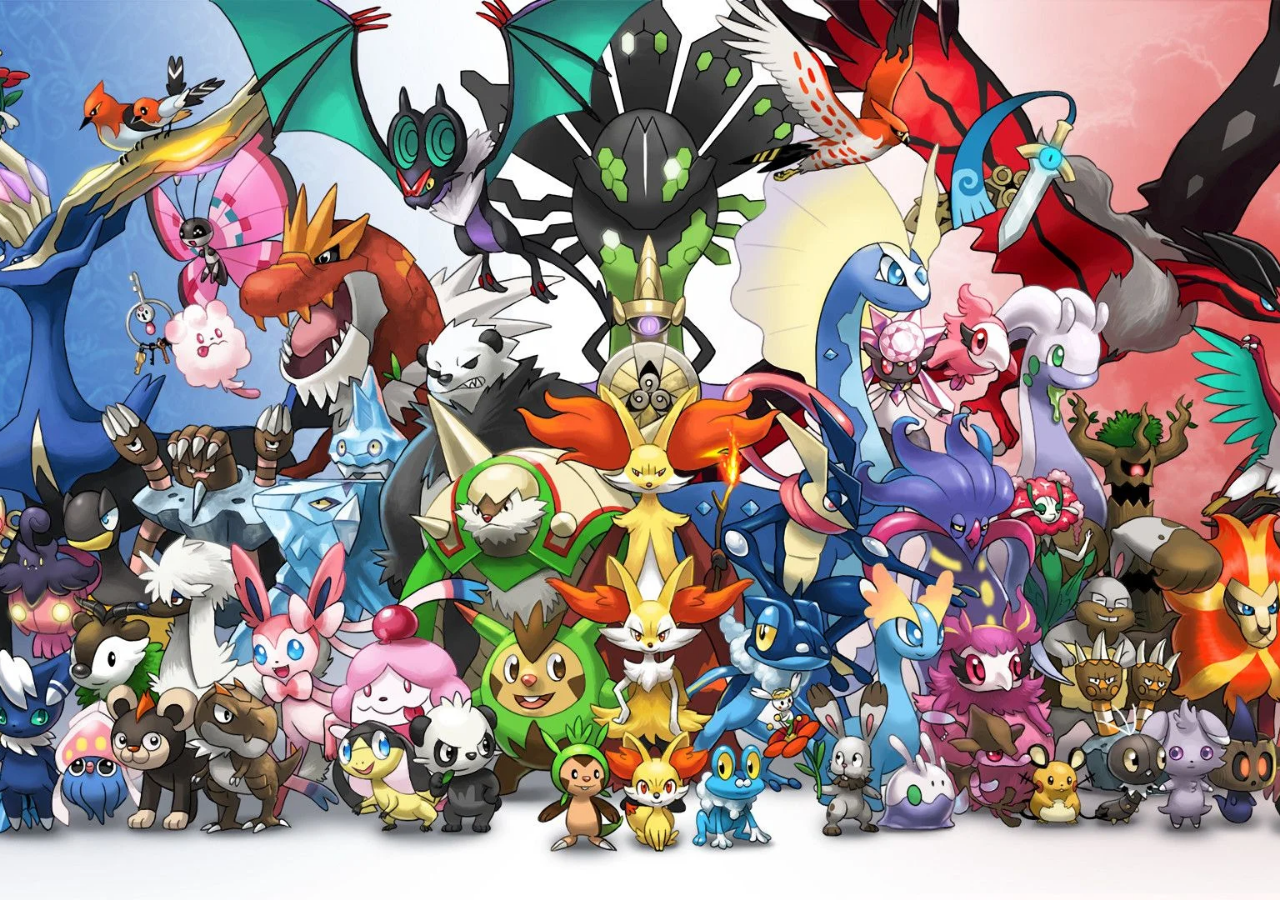
<file: pokemon.html>
<!DOCTYPE html>
<html lang="en">
<head>
    <meta charset="UTF-8">
    <meta http-equiv="X-UA-Compatible" content="IE=edge">
    <meta name="viewport" content="width=device-width, initial-scale=1.0">
    <title>Document</title>
    <link rel="stylesheet" href="./styles.css">
    <script src=""></script>
</head>
<body>
    
</body>
</html>
</file>
<file: styles.css>
@import url('https://fonts.googleapis.com/css2?family=Roboto:wght@400;500;700;900&display=swap');

/* red #d33730 
   White #d2d2ca
   Grey #acacae
   Black #383838
*/

*{
    margin: 0;
    padding: 0;
    box-sizing: border-box;
    font-family: 'Roboto', sans-serif;
}

body {
    background-image:url(./assets/nav\ background.webp);
    background-repeat: no-repeat;
    background-position: 50%;
    background-size: cover;
    background-attachment: fixed;
}



.row{
    width: 100%;
    max-width: 1200px;
    margin: 0 auto;
}

li {
    list-style: none;
}

a {
    text-decoration: none;
    position: relative;
}

/*




nav




*/

#nav-bar {
    padding-top: 16px;
}

.nav__upper {
    padding: 4px 4px 0 4px;
    display: flex;
    justify-content: space-between;
    align-items: center;
}

.nav__logo--img {
    height: 75px;
}

.nav__links--list {
    display: flex;
    justify-content: space-around;
    align-items: center;
}

.nav__link {
    font-weight: 700;
    margin-left: 60px;
    color: #d2d2ca;
}

.small-background {
    padding: 2px;
    background-color: #383838;
    border-radius: 4px;
}

.link-hover-effect:after {
    content: "";
    position: absolute;
    background-color: #d2d2ca;
    height: 2px;
    width: 0%;
    right: 0;
    bottom: 0;
    transition: all 300ms ease;
}

.link-hover-effect:hover:after {
    width: 100%;
    left: 0;
}
.call-to-action {
    background-color: #d33730 ;
    padding: 12px 40px;
    border-radius: 50px;
    transition: all 450ms ease;
}

.call-to-action:hover {
    background-color:#383838 ;
    color:#d2d2ca ;
}

.nav__lower {
    width: 100%;
    margin-top: 40px;
    display: flex;
    flex-direction: column;
    justify-content: center;
    align-items: center;
}

.nav__title{
    color: #d2d2ca;
    padding: 4px;
    background-color: rgba(0, 0, 0, .6);
    border-radius: 25px;
    font-weight: 500;
    text-align: center;
    letter-spacing: 1.6px;
    font-size: 44px;
    max-width: 1000px;
    margin-bottom: 40px;
}

.input--wrapper {
    width: 100%;
    max-width: 600px;
    display: flex;
    justify-content: center;
    align-items: center;
    position: relative;
}

.nav__search-bar{
    width: 100%;
    max-width: 800px;
    height: 60px;
    padding-left: 20px;
    font-size: 20px;
    border: 2px solid rgba(0, 0, 0, .1);
    border-radius: 50px;
}

.fa-magnifying-glass {
    position: absolute;
    font-size: 40px;
    cursor: pointer;
    right: 16px;
    transition: color 300ms ease;
}

.fa-magnifying-glass:hover {
    color: #acacae ;
}

/* 




searched results  




*/

#search__entries {
    width: 100%;
    margin-top: 100px;
    margin-right: 32px;
    display: flex;
    justify-content: space-between;
    align-items: center;

}

/*




Pokemon Card 




*/

#results {
    display: flex;
    flex-wrap: wrap;
    justify-content: center;
    align-items: center;
}

.pokemon-card__wrapper {
    background-color: rgba(0, 0, 0, .8);
    margin-top: 40px;
    margin-right: 20px;
    width: 20%;
    display: flex;
    flex-direction: column;
    align-items: center;
    text-align: center;
    border: 2px solid rgba(0, 0, 0, .1);
    box-shadow: 0 2px 8px 2px rgba(0, 0, 0, .7) ;
    border-radius: 24px;
    color: white;
}

.pokemon-card__wrapper:hover {
    cursor: pointer;
}

.pokemon__name {
    font-size: 32px;
    font-weight: 500;
    margin: -8px 0 8px 0;
}

.pokemon__type {
    margin-bottom: 8px;
}
</file>
